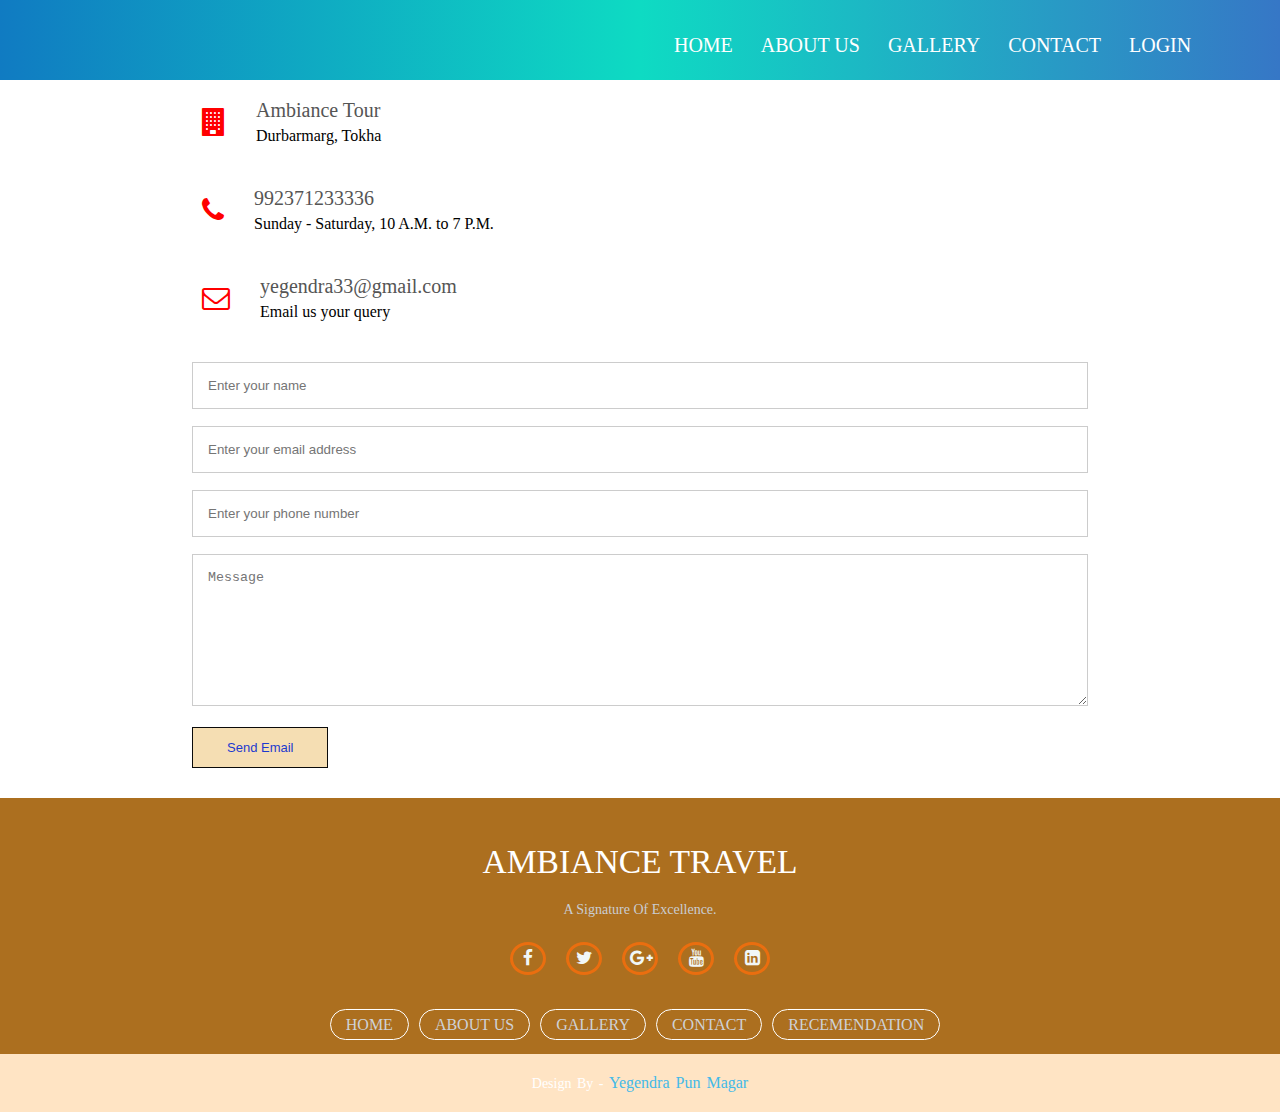
<file: basic/contact.html>
<!DOCTYPE html>
<html>
<head>
	<meta charset="utf-8">
	<meta name="viewport" content="width=device-width, initial-scale=1">
	<link rel="stylesheet"  href="css/contact.css">
    <link rel="preconnect" href="https://fonts.googleapis.com">
	<link rel="stylesheet" href="https://fontawesome.com/v4/icons/">
    <link rel="stylesheet" href="https://cdnjs.cloudflare.com/ajax/libs/font-awesome/4.7.0/css/font-awesome.min.css">
</head>
 	<section  class="header">
		<nav>
		<div class="nav-links" id="navLinks">
				<ul>
					<li><a href="index.html">HOME</a></li>
					<li><a href="about.html">ABOUT US</a></li>
					<li><a href="gallery.html">GALLERY</a></li>
					<li><a href="contact.html">CONTACT</a></li>
					<li><a href="login.html">LOGIN</a></li>
		</div>
	</nav>
    </section>
    <br>
    <section class="contact-us">
        <div class="row">
            <div class="contact-col">
                <div>
                    <i  class="fa">&#xf1ad;</i>
                    <span>
                        <h5>Ambiance Tour</h5>
                        <p>Durbarmarg, Tokha</p>
                    </span>
                </div>
                <div>
                    <i class="fa fa-phone"></i>
                    <span>
                        <h5>992371233336</h5>
                        <p>Sunday - Saturday, 10 A.M. to 7 P.M.</p>
                    </span>
                </div>
                <div>
                    <i class="fa fa-envelope-o" ></i>
                    <span>
                        <h5>yegendra33@gmail.com</h5>
                        <p>Email us your query</p>
                    </span>
                </div>
            </div>
    <div class="contact-col">
        <form action="#">
            <input type="text" placeholder="Enter your name" required>
            <input type="email" placeholder="Enter your email address" required>
            <input type="number" placeholder="Enter your phone number" required>
            <textarea rows="8" placeholder="Message" required></textarea>
            <button type="submit" class="hero-btn">Send Email</button>
        </form>
    </div>
    </section> 
<footer>
    <div class="footer-content">
      <h3>AMBIANCE TRAVEL</h3>
      <p>A Signature Of Excellence.</p>
      <ul class="socials">
          <li><a href="#"><i class="fa fa-facebook"></i></a></li>
          <li><a href="#"><i class="fa fa-twitter"></i></a></li>
          <li><a href="#"><i class="fa fa-google-plus"></i></a></li>
          <li><a href="#"><i class="fa fa-youtube"></i></a></li>
          <li><a href="#"><i class="fa fa-linkedin-square"></i></a></li>
      </ul>
      <div class="footer-menu">
        <ul class="f-menu">
          <li><a href="index.html">HOME</a></li>
          <li><a href="about.html">ABOUT US</a></li>
          <li><a href="gallery.html">GALLERY</a></li>
          <li><a href="contact.html">CONTACT</a></li>
          <li><a href="#">RECEMENDATION</a></li>
        </ul>
      </div>
  </div>
  <div class="footer-bottom">
      <p>Design By - <a href="#">Yegendra Pun Magar</a>  </p>

  </div>

  </div>
 </body>
 </html>
</file>
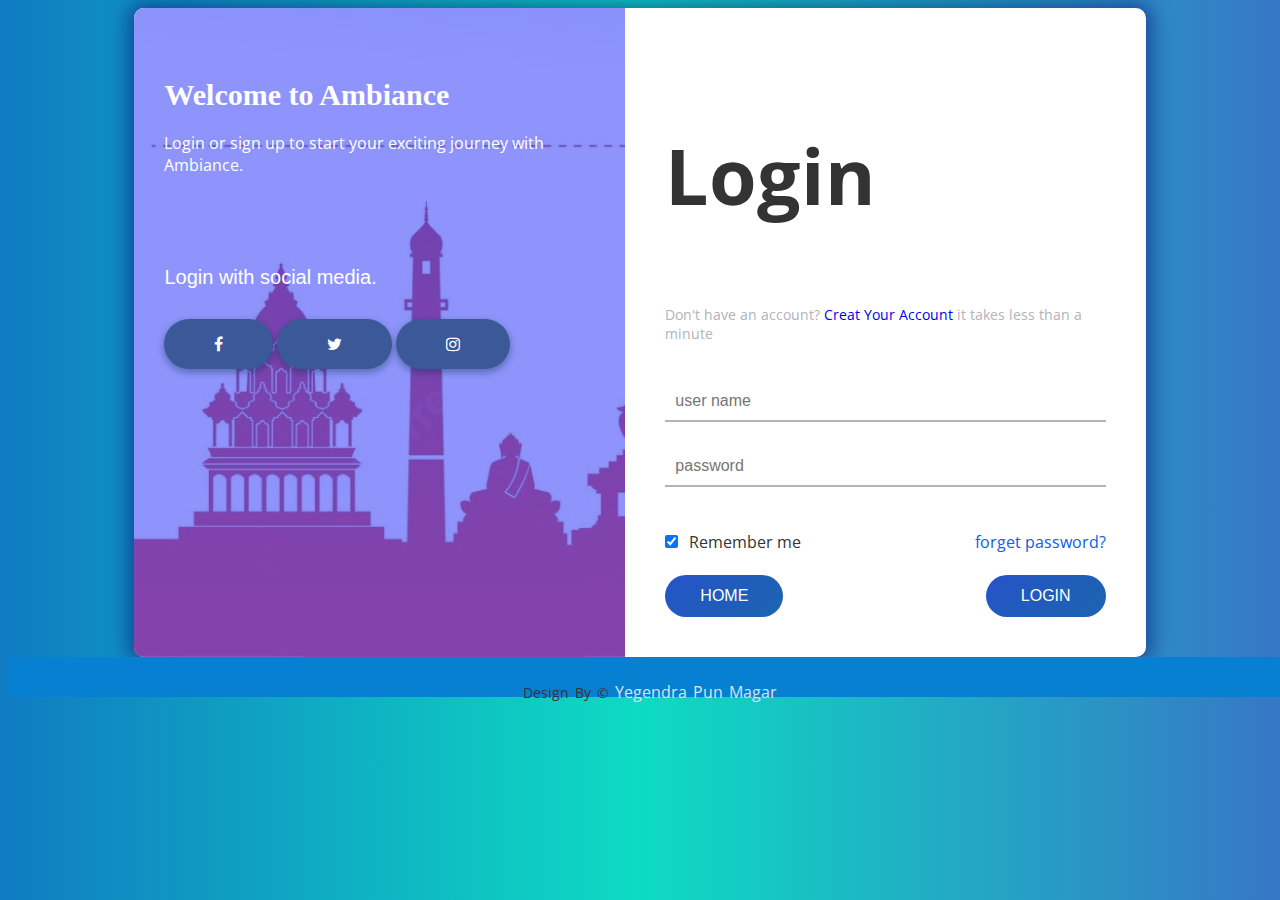
<file: basic/login.html>
<!DOCTYPE html>
<html >
<head>
  <meta charset="UTF-8">
  <title>Login Page in HTML with CSS Code Example</title>
  <link href="https://fonts.googleapis.com/css?family=Open+Sans" rel="stylesheet">


<link href="https://maxcdn.bootstrapcdn.com/font-awesome/4.7.0/css/font-awesome.min.css" rel="stylesheet" >
<link rel="stylesheet" href="css/style.css">

</head>
<body>
	<form action="#">
<div class="box-form">
	<div class="left">
		<div class="overlay">
		<h1>Welcome to Ambiance</h1>
		<p>Login or sign up to start your exciting journey with Ambiance.</p>
		<span>
			<br><br>
			<p>Login with social media.</p>
			<a href="https://www.facebook.com"><i class="fa fa-facebook" aria-hidden="true"></i></a>
			<a href="https://twitter.com/?lang=en"><i class="fa fa-twitter" aria-hidden="true"></i> </a>
			<a href="https://www.instagram.com"><i class="fa fa-instagram" aria-hidden="true"></i> </a>
		</span>
		</div>
	</div>
	
	
		<div class="right">
		<h5>Login</h5>
		<p>Don't have an account? <a href="#" style="text-decoration: none; ">Creat Your Account</a> it takes less than a minute</p>
		<div class="inputs">
			<input type="text" placeholder="user name">
			<br>
			<input type="password" placeholder="password">
		</div>
			
			<br><br>
			
		<div class="remember-me--forget-password">
				<!-- Angular -->
	<label>
		<input type="checkbox" name="item" checked/>
		<span class="text-checkbox">Remember me</span>
	</label>
	<div class="forget">
			<a href="#">forget password?</a>
		</div>
		</div>
			<br>
			<button type="submit" class="btn"><a href="index.html">HOME</a></button>
			<button type="submit" class="btnbtn">LOGIN</button>
	</div>
</div>
</form>
   <footer>
	<div class="footer-bottom">
		<p>Design By &copy; <a href="#">Yegendra Pun Magar</a>  </p>
	</div>
   </footer>
  
</body>
</html>
</file>
<file: basic/css/contact.css>
*{
	margin: 0px;
	padding: 0px;
}

.header{
	text-align: center;
	height: 80px;
	background: linear-gradient(90deg, #107bc2, #0edbc3, #3677c6);
    background-blend-mode: multiply;
    background-size: cover;
	}
nav{
	display: flex;
	padding: 2% 6%;
	justify-content: space-between;
	align-items: center;	
}
.header .nav-links #logo a{
	float: left;
	color: #fff;
	text-decoration: none;
	font-size: 20px;
}
nav img{
	width: 150px;
}
.nav-links{
	flex: 1;
	text-align: right;
}
.nav-links ul li{
	list-style: none;
	display: inline-block;
	padding: 8px 12px;
	position: relative;
}
.nav-links ul li a{
	color: #fff;
	text-decoration: none;
	font-size: 20px;
}
.nav-links ul li::after{
	content: '';
	width: 0%;
	height: 2px;
	background: #f44336;
	display: block;
	margin: auto;
	transition: 0.5s;
}
.nav-links ul li:hover::after{
	width: 100%;
}
@media(max-width: 700px){
	.text-box h1{
		font-size: 62px;
	}
	.nav-links ul li{
		display: block;
	}
	.nav-links{
		position: absolute;
		background: #f44336;
		height: 100vh;
		width: 200px;
		top: 0;
		right: -200px;
		text-align: left;
		z-index: 2;
		transition: 1s;
	}
	nav .fa{
		display: block;
		color: #fff;
		margin: 10px;
		font-size: 22px;
		cursor: pointer;
	}
	.nav-links ul{
		padding: 30px;
	}
}
footer{
    bottom: 0;
    left: 0;
    right: 0;
    background-color: rgb(172, 111, 31);
    height: auto;
    width: 100%;
    padding-top: 40px;
    color: #fff;
}
.footer-content{
    display: flex;
    align-items: center;
    justify-content: center;
    flex-direction: column;
    text-align: center;
}
.footer-content h3{
    font-size: 2.1rem;
    font-weight: 500;
    text-transform: capitalize;
    line-height: 3rem;
}
.footer-content p{
    max-width: 500px;
    margin: 10px auto;
    line-height: 28px;
    font-size: 14px;
    color: #cacdd2;
}
.socials{
    list-style: none;
    display: flex;
    align-items: center;
    justify-content: center;
    margin: 1rem 0 3rem 0;
}
.socials li{
    margin: 0 10px;
}
.socials a{
    text-decoration: none;
    color: rgb(241, 247, 247);
    border: 3px solid rgb(234, 110, 15);
    padding: 5px;
    border-radius: 50%;

}
.socials a i{
    font-size: 1.1rem;
    width: 20px;
    transition: color .4s ease;
}

.socials a:hover i{
    color: rgb(43, 25, 244);
}

.footer-bottom{
    background: bisque;
    padding: 20px;
    text-align: center;
}
.footer-bottom p{
    text-align: center;
    font-size: 14px;
    word-spacing: 2px;
    text-transform: capitalize;
}
.footer-bottom p a{
  color:#44bae8;
  font-size: 16px;
  text-decoration: none;
}
.footer-bottom span{
    text-transform: uppercase;
    opacity: .4;
    font-weight: 200;
}
.footer-menu{
  margin-bottom: 20px;
}
.footer-menu ul{
  display: flex;
}
.footer-menu ul li{
padding-right: 10px;
display: block;
}
.footer-menu ul li a{
  color: #cfd2d6;
  border: 1.3px solid white;
  padding: 6px 15px;
  border-radius: 50px;
  text-decoration: none;
}
.footer-menu ul li a:hover{
  color: #27bcda;
}

@media (max-width:500px) {
.footer-menu ul{
  display: inline
}
.footer-menu ul li{
  margin-bottom: 20px;
}
}
.contact-us{
	width: 70%;
	margin: auto;
}
.contact-col{
	flex-basis: 40%;
	margin-bottom: 30px;
}
.contact-col div{
	display: flex;
	align-items: center;
	margin-bottom: 40px;
}
.contact-col div .fa{
	font-size: 28px;
  color: red;
	margin: 10px;
	margin-right: 30px;
}
.contact-col div p{
	padding: 0;
}
.contact-col div h5{
	font-size: 20px;
	margin-bottom: 5px;
	color: #555;
	font-weight: 400;
}
.contact-col input, .contact-col textarea{
	width: 100%;
	padding: 15px;
	margin-bottom: 17px;
	outline: none;
	border: 1px solid #ccc;
	box-sizing: border-box;
}
.hero-btn{
	display: inline-block;
	text-decoration: none;
	color: rgb(29, 58, 207);
	border: 0.8px solid rgb(10, 10, 10);
	padding: 12px 34px;
	font-size: 13px;
  background-color: wheat;
	position: relative;	
	cursor: pointer;
}
.hero-btn:hover{
	border: 1px solid #0672f6;
	background: #0870ee;
	transition: 1s;	
  color:white;
}
</file>
<file: basic/css/style.css>
body {
  background-image: linear-gradient(90deg, #107bc2, #0edbc3, #3677c6);
  background-size: cover;
  background-repeat: no-repeat;
  background-attachment: fixed;
  font-family: "Open Sans", sans-serif;
  color: #333333;
}

.box-form {
  margin: 0 auto;
  width: 80%;
  background: #FFFFFF;
  border-radius: 10px;
  overflow: hidden;
  display: flex;
  flex: 1 1 100%;
  align-items: stretch;
  justify-content: space-between;
  box-shadow: 0 0 20px 6px #090b6f85;
}
@media (max-width: 980px) {
  .box-form {
    flex-flow: wrap;
    text-align: center;
    align-content: center;
    align-items: center;
  }
}
.box-form div {
  height: auto;
}
.box-form .left {
  color: #FFFFFF;
  background-size: cover;
  background-repeat: no-repeat;
  background-image: url("4.jpg");
  overflow: hidden;
}
.box-form .left .overlay {
  padding: 30px;
  width: 100%;
  height: 100%;
  background: #5961f9ad;
  overflow: hidden;
  box-sizing: border-box;
}
.box-form .left .overlay h1 {
  font-size: 30px;
  font-family: Arial Rounded MT Bold;
  margin-top: 40px;
  margin-bottom: 20px;
}
.box-form .left .overlay span p {
  margin-top: 30px;
  font-size: 20px;
  font-family: sans-serif;
}
.box-form .left .overlay span a {
  background: #3b5998;
  color: #FFFFFF;
  margin-top: 10px;
  padding: 14px 50px;
  border-radius: 100px;
  display: inline-block;
  box-shadow: 0 3px 6px 1px #042d4657;
}
.box-form .left .overlay span a:hover {
  background: #1dcaff;
}
.box-form .right {
  padding: 40px;
  overflow: hidden;
}
@media (max-width: 980px) {
  .box-form .right {
    width: 100%;
  }
}
.box-form .right h5 {
  font-size: 6vmax;
  line-height: 0;
}
.box-form .right p {
  font-size: 14px;
  color: #B0B3B9;
}
.box-form .right .inputs {
  overflow: hidden;
}
.box-form .right input {
  width: 100%;
  padding: 10px;
  margin-top: 25px;
  font-size: 16px;
  border: none;
  outline: none;
  border-bottom: 2px solid #B0B3B9;
}
.box-form .right .remember-me--forget-password {
  display: flex;
  justify-content: space-between;
  align-items: center;
}
.box-form .right .remember-me--forget-password input {
  margin: 0;
  margin-right: 7px;
  width: auto;
}
.box-form .right button {
  float: right;
  color: #fff;
  font-size: 16px;
  padding: 12px 35px;
  cursor:pointer;
  border-radius: 50px;
  border: 0;
  outline: 0;
  background-image: linear-gradient(135deg, #0e44c1e6 10%, #1c65ae 100%);
}
.forget a{
   text-decoration: none;
   color:rgb(12, 92, 238);
}
.forget a:hover{
   color: rgb(24, 116, 228);
}
.box-form .right .btn {
  float: left;
}
.box-form .right .btn a {
  text-decoration: none;
  color:white;
}
.box-form .right button:hover{
  background: hsl(198, 94%, 47%);
}

.footer-bottom{
  background: rgb(8, 128, 209);
  padding: 10px;
  text-align: center;
  width: 100%;
  height:20px ;
}
.footer-bottom p{
  text-align: center;
  font-size: 14px;
  word-spacing: 2px;
  text-transform: capitalize;
}
.footer-bottom p a{
color:#d7e5eb;
font-size: 16px;
text-decoration: none;
}
.footer-bottom span{
  text-transform: uppercase;
  opacity: .4;
  font-weight: 200;
}
</file>
